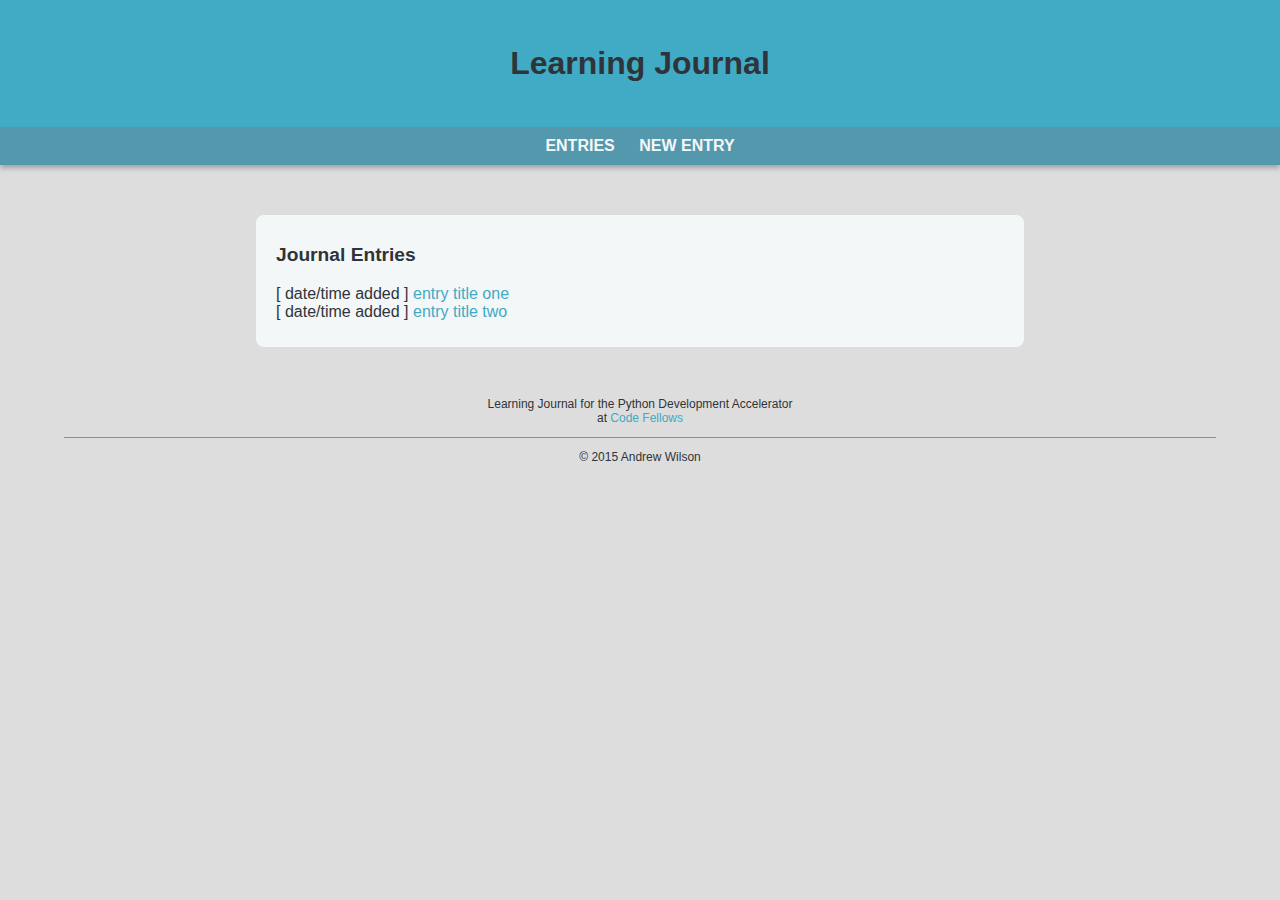
<file: mockups/index.html>
<!DOCTYPE html>
<html lang="en">
  <head>
    <meta charset="utf-8">
    <title>Learning Journal</title>

    <meta name="viewport" content="width=device-width, initial-scale=1">
    <link rel="stylesheet" href="style.css">
  </head>
  <body>

    <header>
      <h1><a href="index.html">Learning Journal</a></h1>

      <nav>
        <ul>
          <li><a href="index.html">Entries</a></li>
          <li><a href="new_entry.html">New Entry</a></li>
        </ul>
      </nav>
    </header>

    <section>
      <h3>Journal Entries</h3>

      <ul id="entries">
        <li> [ date/time added ] <a href="view_entry.html">entry title one</a></li>
        <li> [ date/time added ] <a href="view_entry.html">entry title two</a></li>
      </ul>
    </section>

    <footer>
      <p>
        Learning Journal for the Python Development Accelerator<br>
        at <a href="https://www.codefellows.org">Code Fellows</a>
      </p>

      <hr>
      <p>&copy; 2015 Andrew Wilson</p>
    </footer>
  </body>
</html>
</file>
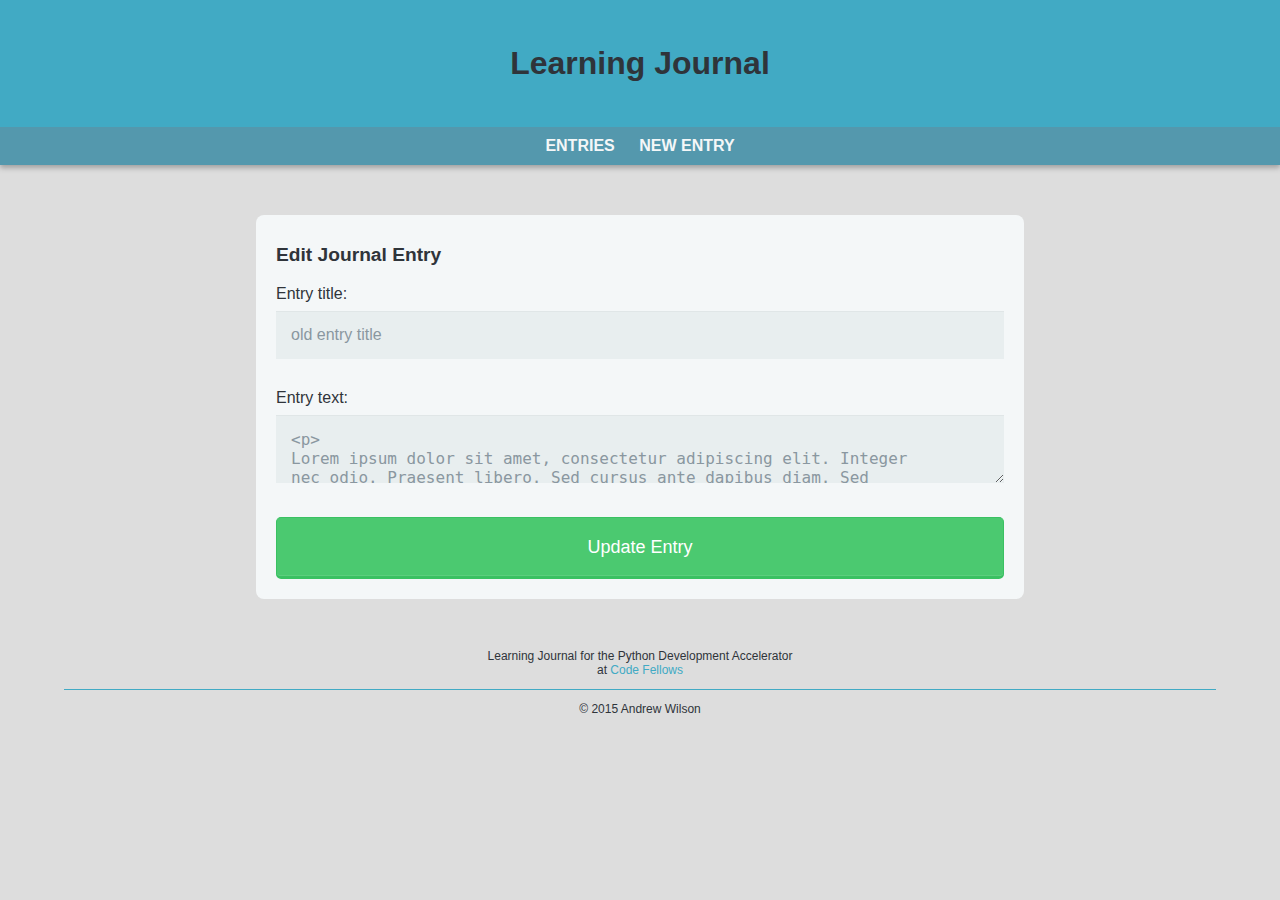
<file: mockups/edit_entry.html>
<!DOCTYPE html>
<html lang="en">
  <head>
    <meta charset="utf-8">
    <title>Learning Journal</title>

    <meta name="viewport" content="width=device-width, initial-scale=1">
    <link rel="stylesheet" href="style.css">
  </head>
  <body>

    <header>
      <h1><a href="index.html">Learning Journal</a></h1>

      <nav>
        <ul>
          <li><a href="index.html">Entries</a></li>
          <li><a href="new_entry.html">New Entry</a></li>
        </ul>
      </nav>
    </header>



    <form action="#" method="post">

      <h3>Edit Journal Entry</h3>

      <label for="entry_name">Entry title:</label>
      <input type="text" id="entry_name" name="entry_name" value="old entry title">

      <label for="entry_text">Entry text:</label>
      <textarea id="entry_text" name="entry_text">
<p>
Lorem ipsum dolor sit amet, consectetur adipiscing elit. Integer
nec odio. Praesent libero. Sed cursus ante dapibus diam. Sed
nisi. Nulla quis sem at nibh elementum imperdiet. Duis sagittis
ipsum. Praesent mauris. Fusce nec tellus sed augue semper porta.
Mauris massa. Vestibulum lacinia arcu eget nulla. Class aptent
taciti sociosqu ad litora torquent per conubia nostra, per
inceptos himenaeos. Curabitur sodales ligula in libero. Sed
dignissim lacinia nunc.
</p>

<p>
Curabitur tortor. Pellentesque nibh. Aenean quam. In scelerisque
sem at dolor. Maecenas mattis. Sed convallis tristique sem. Proin
ut ligula vel nunc egestas porttitor. Morbi lectus risus, iaculis
vel, suscipit quis, luctus non, massa. Fusce ac turpis quis
ligula lacinia aliquet. Mauris ipsum. Nulla metus metus,
ullamcorper vel, tincidunt sed, euismod in, nibh. Quisque
volutpat condimentum velit. Class aptent taciti sociosqu ad
litora torquent per conubia nostra, per inceptos himenaeos.
</p>
    </textarea>

      <button type="submit">Update Entry</button>

    </form>


    <footer>
      <p>
        Learning Journal for the Python Development Accelerator<br>
        at <a href="https://www.codefellows.org">Code Fellows</a>
      </p>

      <hr>
      <p>&copy; 2015 Andrew Wilson</p>
    </footer>
  </body>
</html>
</file>
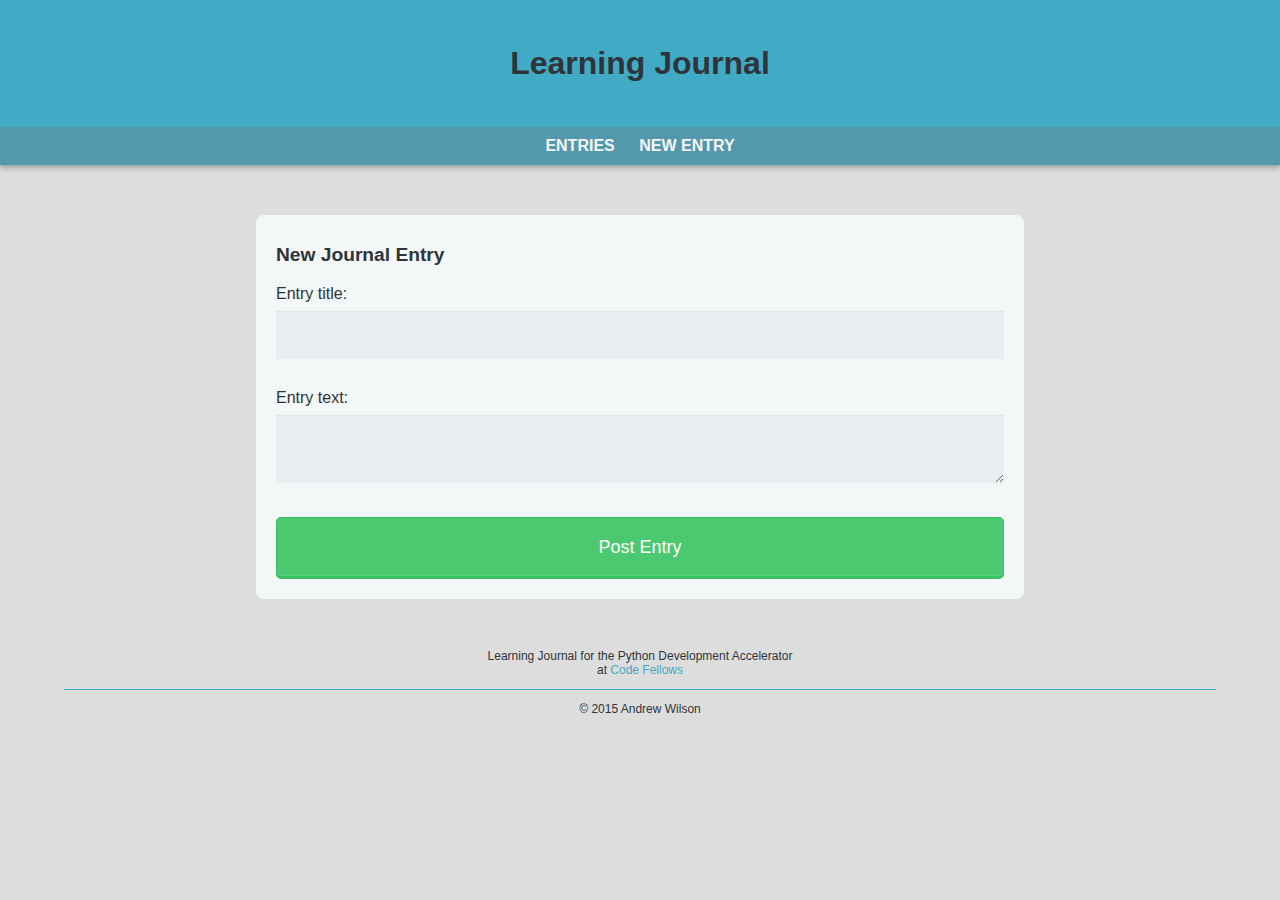
<file: mockups/new_entry.html>
<!DOCTYPE html>
<html lang="en">
  <head>
    <meta charset="utf-8">
    <title>Learning Journal</title>

    <meta name="viewport" content="width=device-width, initial-scale=1">
    <link rel="stylesheet" href="style.css">
  </head>
  <body>

    <header>
      <h1><a href="index.html">Learning Journal</a></h1>

      <nav>
        <ul>
          <li><a href="index.html">Entries</a></li>
          <li><a href="new_entry.html">New Entry</a></li>
        </ul>
      </nav>
    </header>


    <form action="#" method="post">

      <h3>New Journal Entry</h3>

      <label for="entry_name">Entry title:</label>
      <input type="text" id="entry_name" name="entry_name">

      <label for="entry_text">Entry text:</label>
      <textarea id="entry_text" name="entry_text"></textarea>

      <button type="submit">Post Entry</button>

    </form>


    <footer>
      <p>
        Learning Journal for the Python Development Accelerator<br>
        at <a href="https://www.codefellows.org">Code Fellows</a>
      </p>

      <hr>
      <p>&copy; 2015 Andrew Wilson</p>
    </footer>
  </body>
</html>
</file>
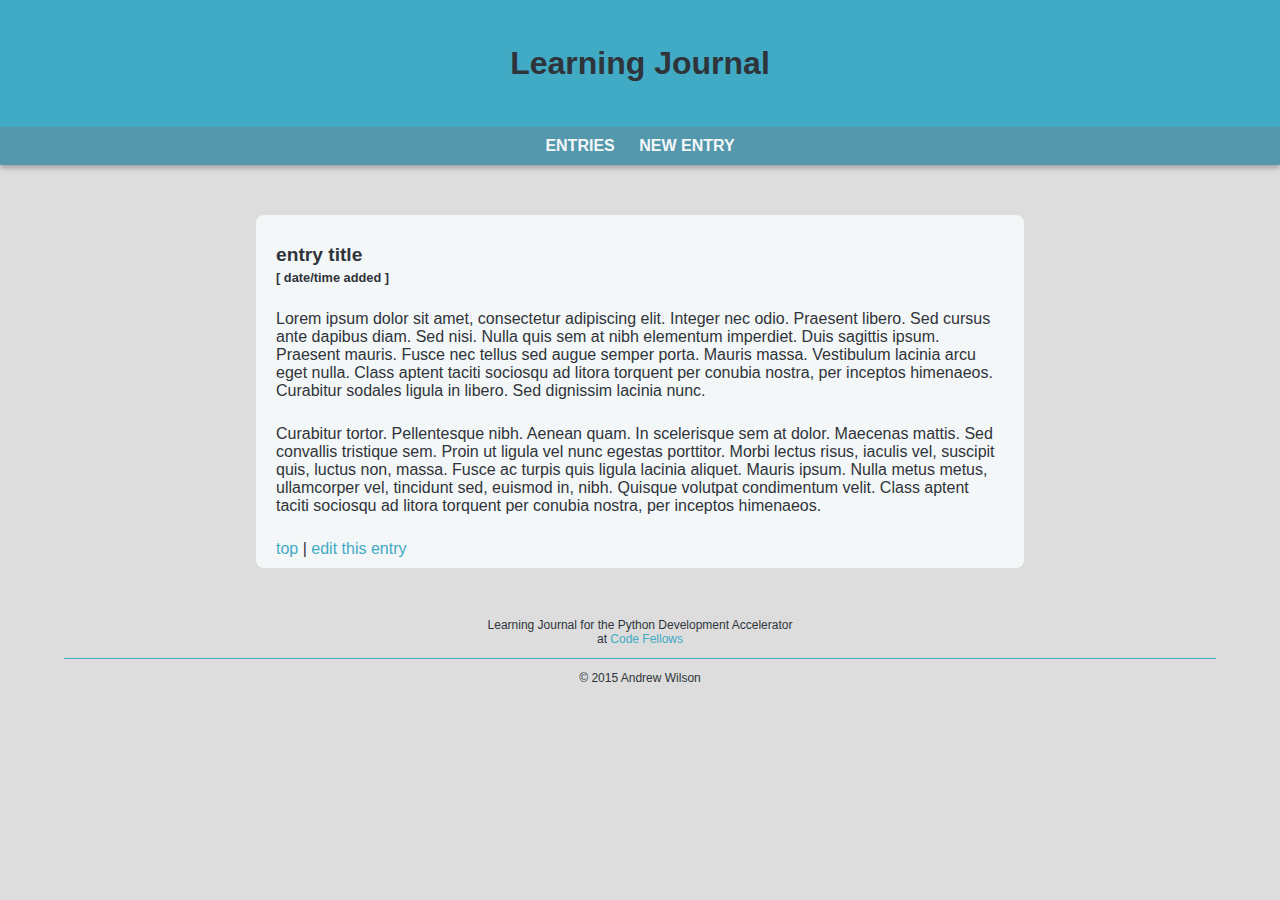
<file: mockups/view_entry.html>
<!DOCTYPE html>
<html lang="en">
  <head>
    <meta charset="utf-8">
    <title>Learning Journal</title>

    <meta name="viewport" content="width=device-width, initial-scale=1">
    <link rel="stylesheet" href="style.css">
  </head>
  <body>

    <header id="top">
      <h1><a href="index.html">Learning Journal</a></h1>

      <nav>
        <ul>
          <li><a href="index.html">Entries</a></li>
          <li><a href="new_entry.html">New Entry</a></li>
        </ul>
      </nav>
    </header>

    <article>
      <h3>entry title</h3>
      <h4 class="date">[ date/time added ]</h4>

      <p>
      Lorem ipsum dolor sit amet, consectetur adipiscing elit. Integer
      nec odio. Praesent libero. Sed cursus ante dapibus diam. Sed
      nisi. Nulla quis sem at nibh elementum imperdiet. Duis sagittis
      ipsum. Praesent mauris. Fusce nec tellus sed augue semper porta.
      Mauris massa. Vestibulum lacinia arcu eget nulla. Class aptent
      taciti sociosqu ad litora torquent per conubia nostra, per
      inceptos himenaeos. Curabitur sodales ligula in libero. Sed
      dignissim lacinia nunc.
      </p>

      <p>
      Curabitur tortor. Pellentesque nibh. Aenean quam. In scelerisque
      sem at dolor. Maecenas mattis. Sed convallis tristique sem. Proin
      ut ligula vel nunc egestas porttitor. Morbi lectus risus, iaculis
      vel, suscipit quis, luctus non, massa. Fusce ac turpis quis
      ligula lacinia aliquet. Mauris ipsum. Nulla metus metus,
      ullamcorper vel, tincidunt sed, euismod in, nibh. Quisque
      volutpat condimentum velit. Class aptent taciti sociosqu ad
      litora torquent per conubia nostra, per inceptos himenaeos.
      </p>

      <a href="#top">top</a> | <a href="edit_entry.html">edit this entry</a>

    </article>

    <footer>
      <p>
        Learning Journal for the Python Development Accelerator<br>
        at <a href="https://www.codefellows.org">Code Fellows</a>
      </p>

      <hr>
      <p>&copy; 2015 Andrew Wilson</p>
    </footer>
  </body>
</html>
</file>
<file: mockups/style.css>
/*
colors from http://www.colorcombos.com/color-schemes/7095/ColorCombo7095.html

form css from treehouse tutorial

hr css from html5 boilerplate
*/

*, *:before, *:after {
  -moz-box-sizing: border-box;
  -webkit-box-sizing: border-box;
  box-sizing: border-box;
}

body {
  background-color: rgb(221, 221, 221);
  font-family: sans-serif;
  color: rgb(47, 52, 58);
  margin: 0;
  padding: 0;
}

header {
  background-color: rgb(65, 170, 196);
  margin: 0 0 50px 0;
  padding: 0;
  box-shadow: 0px 3px 5px rgba(100, 100, 100, 0.49);
  text-align: center;
}

nav {
  margin: 0;
  padding: 0;
  width: 100%;
  background-color: rgba(113, 125, 140, 0.4);
}
nav ul {
  list-style: none;
  margin: 0;
  padding: 0;
  overflow: hidden;
}

nav li{
  display: inline-block;
}

a:link, a:visited {
  color: rgb(65, 170, 196);
  text-decoration: none;
}
a:hover, a:active {
  text-decoration: underline;
}

header a:link, header a:visited, header a:active, header a:hover {
  text-decoration: none;
  color: rgb(47, 52, 58);
}

nav a:link, nav a:visited {
    display: block;
    width: 100%;
    font-weight: bold;
    color: #f4f7f8;
    text-align: center;
    padding: 10px;
    text-decoration: none;
    text-transform: uppercase;
}

nav a:hover, nav a:active {
    background-color: rgb(65, 170, 196);
}

footer {
  margin-top: 50px;
  text-align: center;
  padding: 0 5%;
  font-size: .75em;

}

form, section, article {
  max-width: 300px;
  margin: 0 auto;
  padding: 10px 20px;
  background: #f4f7f8;
  border-radius: 8px;
}

#entries {
  list-style: none;
  padding: 0;
  overflow: hidden;
}

h1, h2, h3, h4, h5, h6 {
  /*line-height: 0;*/
  /*color: rgb(189, 182, 156);*/
  /*text-shadow: 0.1em 0.01em 0.2em rgba(63,107,169, 0.5)*/
}

h1 {
  margin: 0;
  padding: 45px 0;
  font-size: 2em;
}

h2,h3 {
  font-size: 1.2em;
}

h4.date {
  font-size: .8em;
  margin-top: -15px;
}

article p {
  margin: 25px 0;
}

input[type="text"],
textarea {
  background: rgba(255,255,255,0.1);
  border: none;
  font-size: 16px;
  height: auto;
  margin: 0;
  outline: 0;
  padding: 15px;
  width: 100%;
  background-color: #e8eeef;
  color: #8a97a0;
  box-shadow: 0 1px 0 rgba(0,0,0,0.03) inset;
  margin-bottom: 30px;
}

button {
  padding: 19px 39px 18px 39px;
  color: #FFF;
  background-color: #4bc970;
  font-size: 18px;
  text-align: center;
  font-style: normal;
  border-radius: 5px;
  width: 100%;
  border: 1px solid #3ac162;
  border-width: 1px 1px 3px;
  box-shadow: 0 -1px 0 rgba(255,255,255,0.1) inset;
  margin-bottom: 10px;
}

label {
  display: block;
  margin-bottom: 8px;
}

hr {
  display: block;
  height: 1px;
  border: 0;
  border-top: 1px
  solid #ccc;
  margin: 1em 0;
  padding: 0;

  color: rgb(65, 170, 196);
  background-color: rgb(65, 170, 196);
  border-color: rgb(65, 170, 196);
  border: 0;
}


@media screen and (min-width: 480px) {

  form, section, article {
    max-width: 480px;
  }

}

@media screen and (min-width: 768px) {

  form, section, article {
    max-width: 768px;
  }

}
</file>
